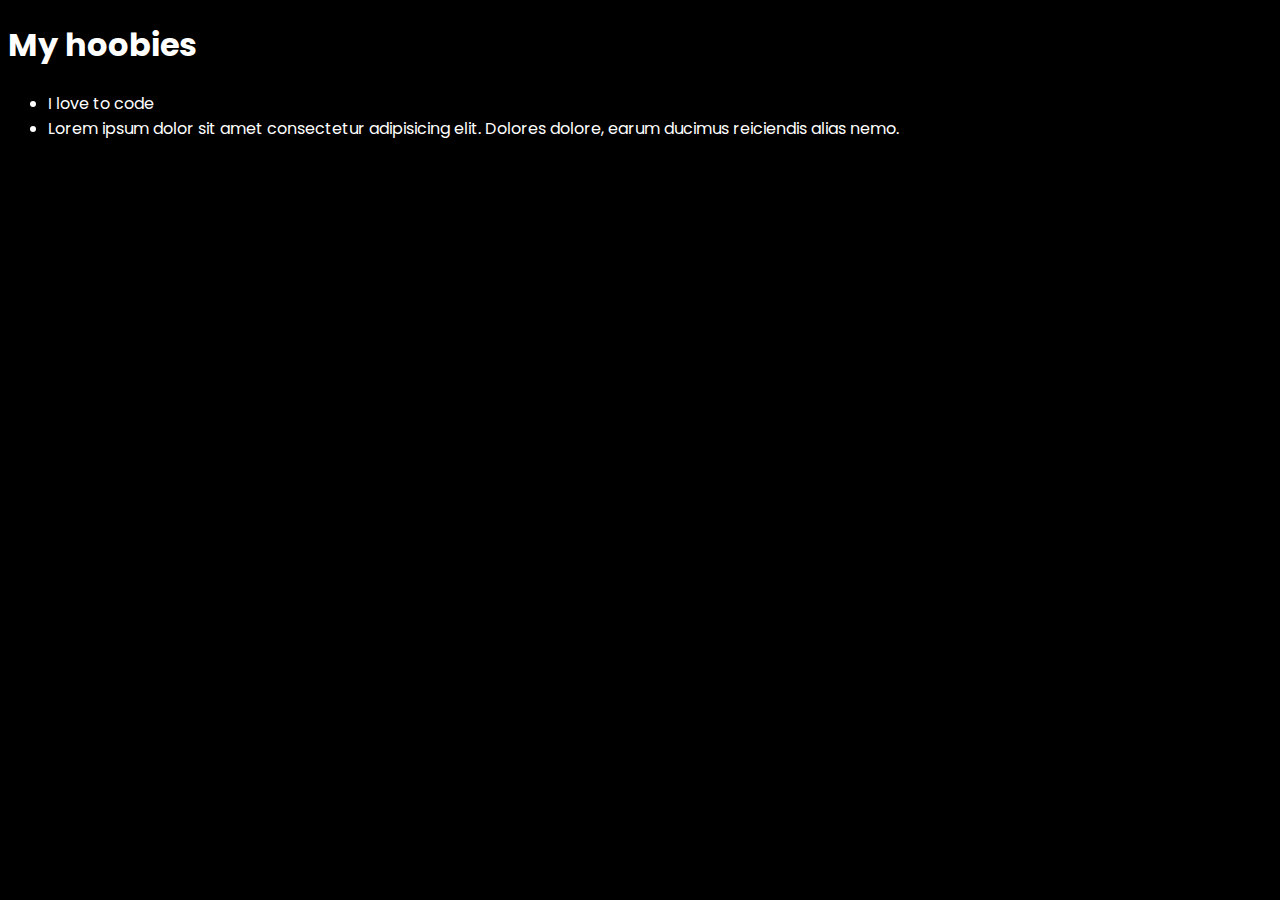
<file: index.html>
<!DOCTYPE html>
<html lang="en">
<head>
    <meta charset="UTF-8">
    <meta name="viewport" content="width=device-width, initial-scale=1.0">
    <title>Document</title>
    <link rel="stylesheet" href="style.css">
    <style>
        body{
            color:white;
        }
    </style>
</head>
<body>
    <h1>My hoobies</h1>
<ul>
    <li>I love to code</li>
<li>Lorem ipsum dolor sit amet consectetur adipisicing elit. Dolores dolore, earum ducimus reiciendis alias nemo.</li>
</ul>
</body>
</html>
</file>
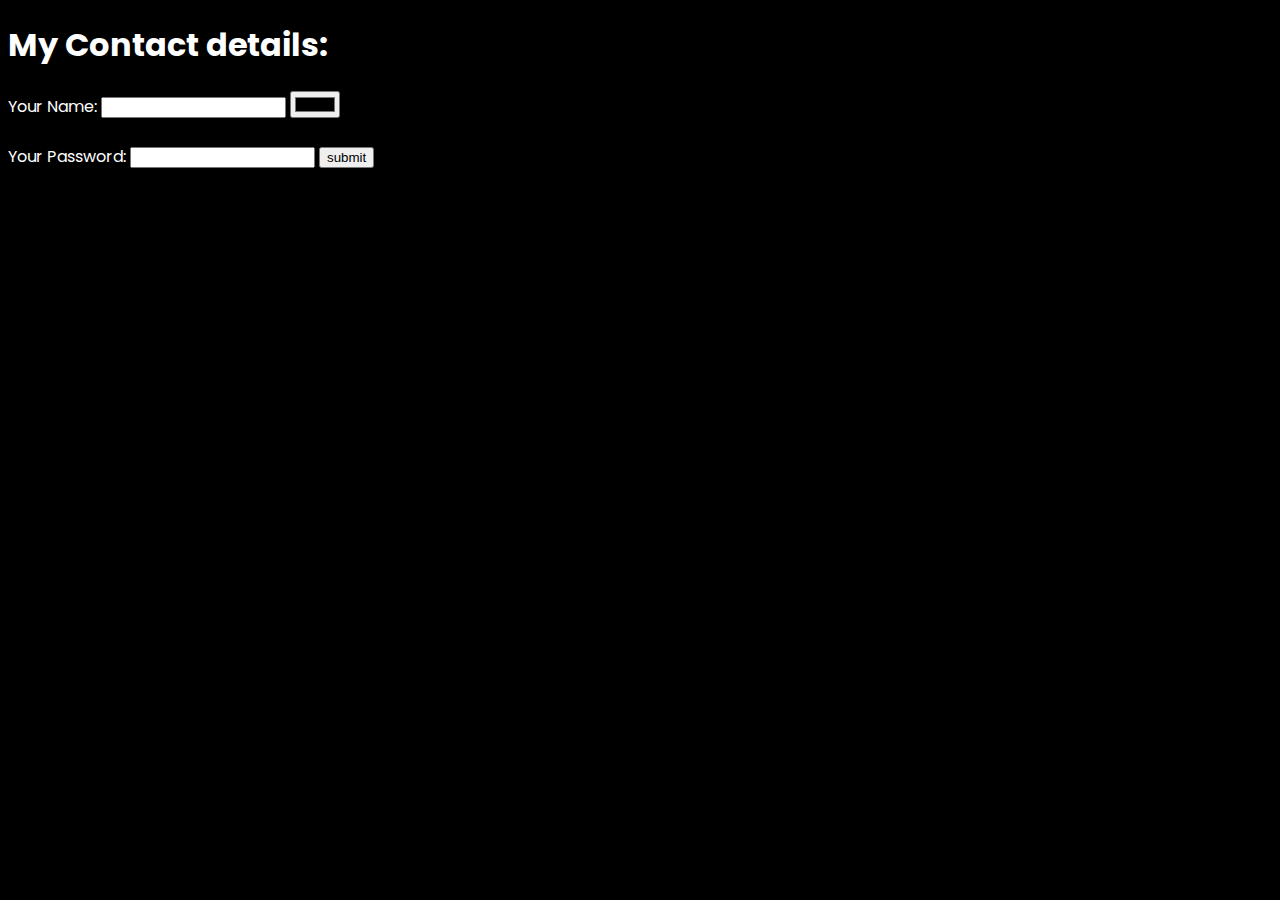
<file: contact.html>
<!DOCTYPE html>
<html lang="en">
<head>
    <meta charset="UTF-8">
    <meta name="viewport" content="width=device-width, initial-scale=1.0">
    <title>Document</title>
    <link rel="stylesheet" href="style.css">
    <style>
    body{
       color:white;
    }
</style>
</head>
<body>
    <h1>My Contact details:</h1>
<label>Your Name:</label>
<input type="text" name="" value="">
<input type="color"><br><br>
<label for="">Your Password:</label>
<input type="password" name="" id="">
<input type="submit" value="submit">
</body>
</html>
</file>
<file: style.css>
@import url('https://fonts.googleapis.com/css2?family=Poppins:wght@300&display=swap');
.a{
    color: turquoise;
}
.b{
    color: coral;
}
body{
    background-color: BLACK;
    font-family:'Poppins', sans-serif;
}
.pro{
    color: yellow;
}
hr{
    border-style: dotted;
    border-width: 10px;
    border-color: grey ;
    width: 6%;
    border-style: dotted none none;
}
</file>
